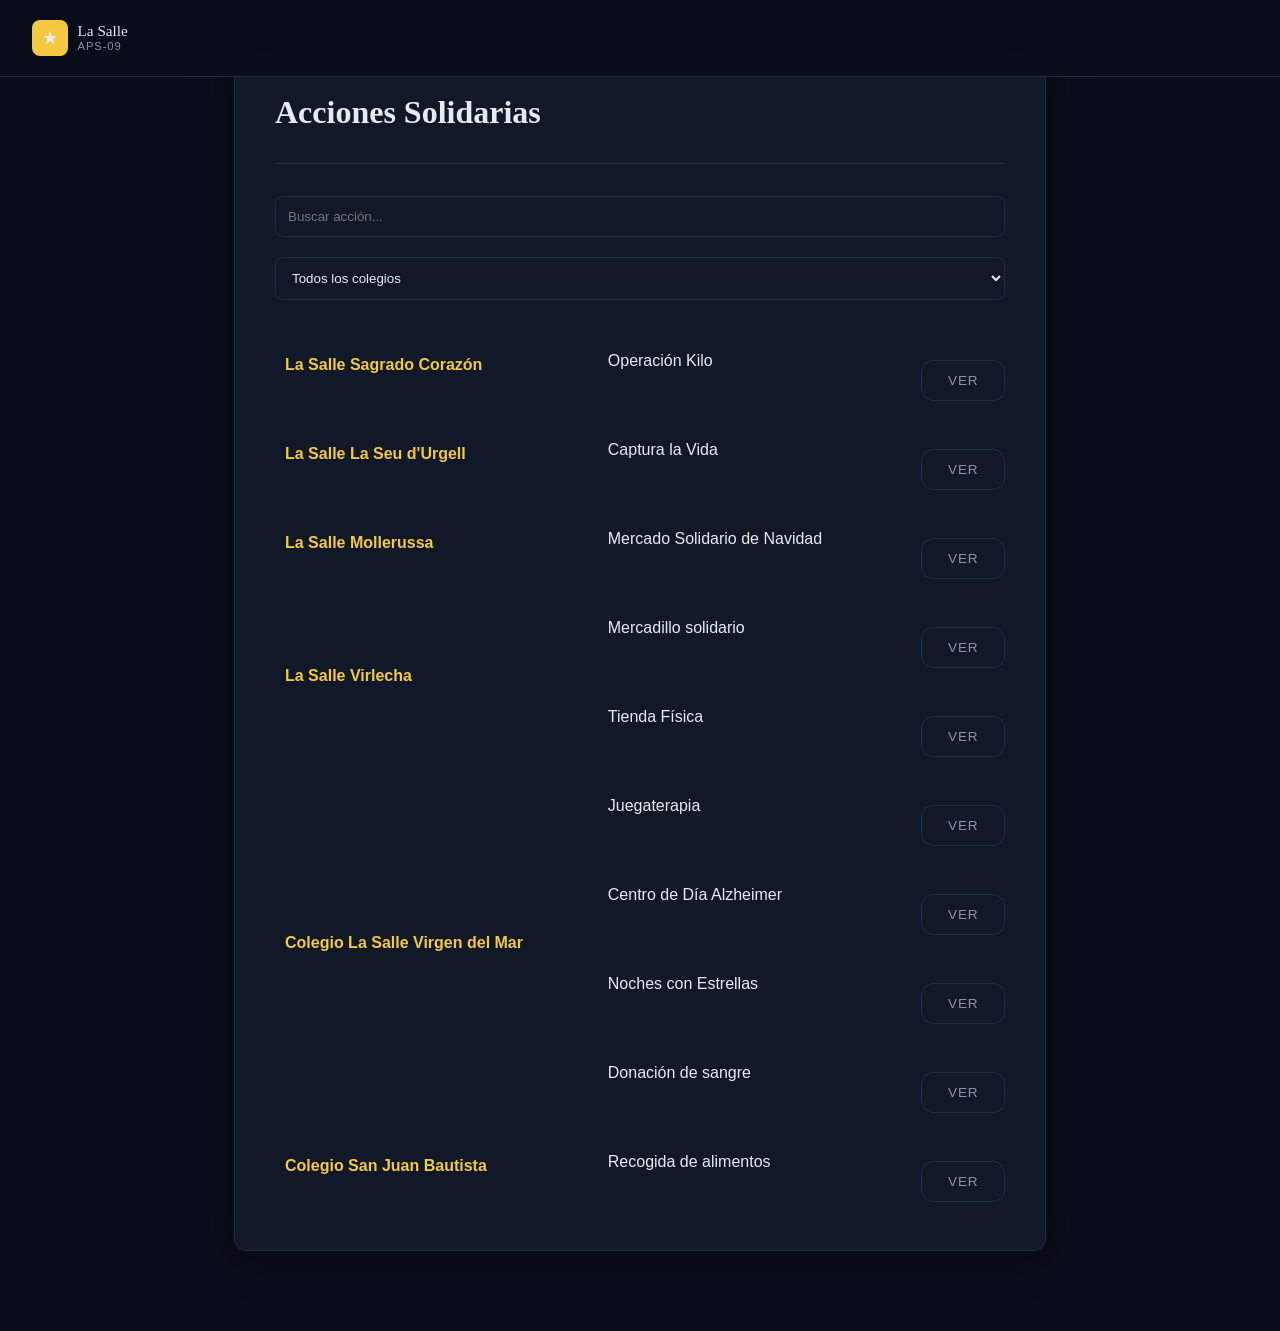
<file: Index.html>
<!DOCTYPE html>
<html lang="es">
  <head>
    <meta charset="UTF-8" />
    <meta name="viewport" content="width=device-width, initial-scale=1.0" />
    <title>Acciones Solidarias | APS-09</title>
    <link rel="stylesheet" href="main.css" />
  </head>

  <body>
    <header class="site-header">
      <div class="logo">
        <div class="logo-icon">★</div>
        <div class="logo-text">
          La Salle
          <span>APS-09</span>
        </div>
      </div>
    </header>

    <main>
      <section class="card">
        <h1
          style="
            font-family: var(--font-display);
            font-size: 2rem;
            margin-bottom: 10px;
          "
        >
          Acciones Solidarias
        </h1>

        <div class="divider"></div>

        <input
          type="text"
          id="inputBusqueda"
          placeholder="Buscar acción..."
          onkeyup="filtrarTabla()"
          style="
            width: 100%;
            padding: 12px;
            margin-bottom: 20px;
            border-radius: 8px;
            border: 1px solid var(--color-border);
            background: var(--color-surface);
            color: var(--color-text);
          "
        />

        <select
          id="filtroColegio"
          onchange="filtrarTabla()"
          style="
            width: 100%;
            padding: 12px;
            margin-bottom: 20px;
            border-radius: 8px;
            border: 1px solid var(--color-border);
            background: var(--color-surface);
            color: var(--color-text);
          "
        >
          <option value="">Todos los colegios</option>
        </select>

        <table
          id="tablaProyectos"
          style="width: 100%; border-collapse: collapse"
        >
          <tbody id="cuerpoTabla"></tbody>
        </table>
      </section>
    </main>

    <script>
      const listaProyectos = [
        {
          id: "op_kilo_1",
          colegio: "La Salle Sagrado Corazón",
          titulo: "Operación Kilo",
        },
        {
          id: "captura_vida",
          colegio: "La Salle La Seu d'Urgell",
          titulo: "Captura la Vida",
        },
        {
          id: "mercado_navidad",
          colegio: "La Salle Mollerussa",
          titulo: "Mercado Solidario de Navidad",
        },
        {
          id: "mercadillo_virlecha",
          colegio: "La Salle Virlecha",
          titulo: "Mercadillo solidario",
        },
        {
          id: "tienda_fisica",
          colegio: "La Salle Virlecha",
          titulo: "Tienda Física",
        },
        {
          id: "juegaterapia",
          colegio: "Colegio La Salle Virgen del Mar",
          titulo: "Juegaterapia",
        },
        {
          id: "alzheimer",
          colegio: "Colegio La Salle Virgen del Mar",
          titulo: "Centro de Día Alzheimer",
        },
        {
          id: "estrellas",
          colegio: "Colegio La Salle Virgen del Mar",
          titulo: "Noches con Estrellas",
        },
        {
          id: "donacion_sangre",
          colegio: "Colegio La Salle Virgen del Mar",
          titulo: "Donación de sangre",
        },
        {
          id: "recogida_alimentos_sjb",
          colegio: "Colegio San Juan Bautista",
          titulo: "Recogida de alimentos",
        },
      ];

      window.onload = function () {
        const selectFiltro = document.getElementById("filtroColegio");
        const cuerpoTabla = document.getElementById("cuerpoTabla");

        const colegiosAgrupados = {};

        listaProyectos.forEach((p) => {
          if (!colegiosAgrupados[p.colegio]) colegiosAgrupados[p.colegio] = [];
          colegiosAgrupados[p.colegio].push(p);
        });

        Object.keys(colegiosAgrupados).forEach((nombreColegio) => {
          let option = document.createElement("option");
          option.value = nombreColegio;
          option.text = nombreColegio;
          selectFiltro.appendChild(option);
        });

        let htmlTabla = "";

        Object.keys(colegiosAgrupados).forEach((nombreColegio) => {
          htmlTabla += `
<tr>
<td style="padding:10px; font-weight:bold; color: var(--color-gold);">${nombreColegio}</td>
<td>
<ul style="list-style:none; padding:0;">
`;

          colegiosAgrupados[nombreColegio].forEach((proj) => {
            htmlTabla += `
<li style="display:flex; align-items:center; gap:10px; margin-bottom:8px;">
<span style="flex:1;">${proj.titulo}</span>
<a href="detalle.html?proyecto=${proj.id}" class="btn-back">Ver</a>
</li>
`;
          });

          htmlTabla += `
</ul>
</td>
</tr>
`;
        });

        cuerpoTabla.innerHTML = htmlTabla;
      };

      function filtrarTabla() {
        var input = document.getElementById("inputBusqueda");
        var filter = input.value.toUpperCase();
        var select = document.getElementById("filtroColegio");
        var filterCole = select.value.toUpperCase();

        var table = document.getElementById("tablaProyectos");
        var tr = table
          .getElementsByTagName("tbody")[0]
          .getElementsByTagName("tr");

        for (var i = 0; i < tr.length; i++) {
          var tdCole = tr[i].getElementsByTagName("td")[0];
          var tdProjs = tr[i].getElementsByTagName("td")[1];

          if (tdCole && tdProjs) {
            var txtValueCole = tdCole.textContent || tdCole.innerText;
            var matchColegio =
              filterCole === "" ||
              txtValueCole.toUpperCase().indexOf(filterCole) > -1;

            var liItems = tdProjs.getElementsByTagName("li");
            var hasVisibleLi = false;

            for (var j = 0; j < liItems.length; j++) {
              var spanProj = liItems[j].getElementsByTagName("span")[0];
              var txtValueProj = spanProj.textContent || spanProj.innerText;

              var matchText =
                filter === "" ||
                txtValueCole.toUpperCase().indexOf(filter) > -1 ||
                txtValueProj.toUpperCase().indexOf(filter) > -1;

              if (matchColegio && matchText) {
                liItems[j].style.display = "";
                hasVisibleLi = true;
              } else {
                liItems[j].style.display = "none";
              }
            }

            tr[i].style.display = hasVisibleLi ? "" : "none";
          }
        }
      }
    </script>
  </body>
</html>
</file>
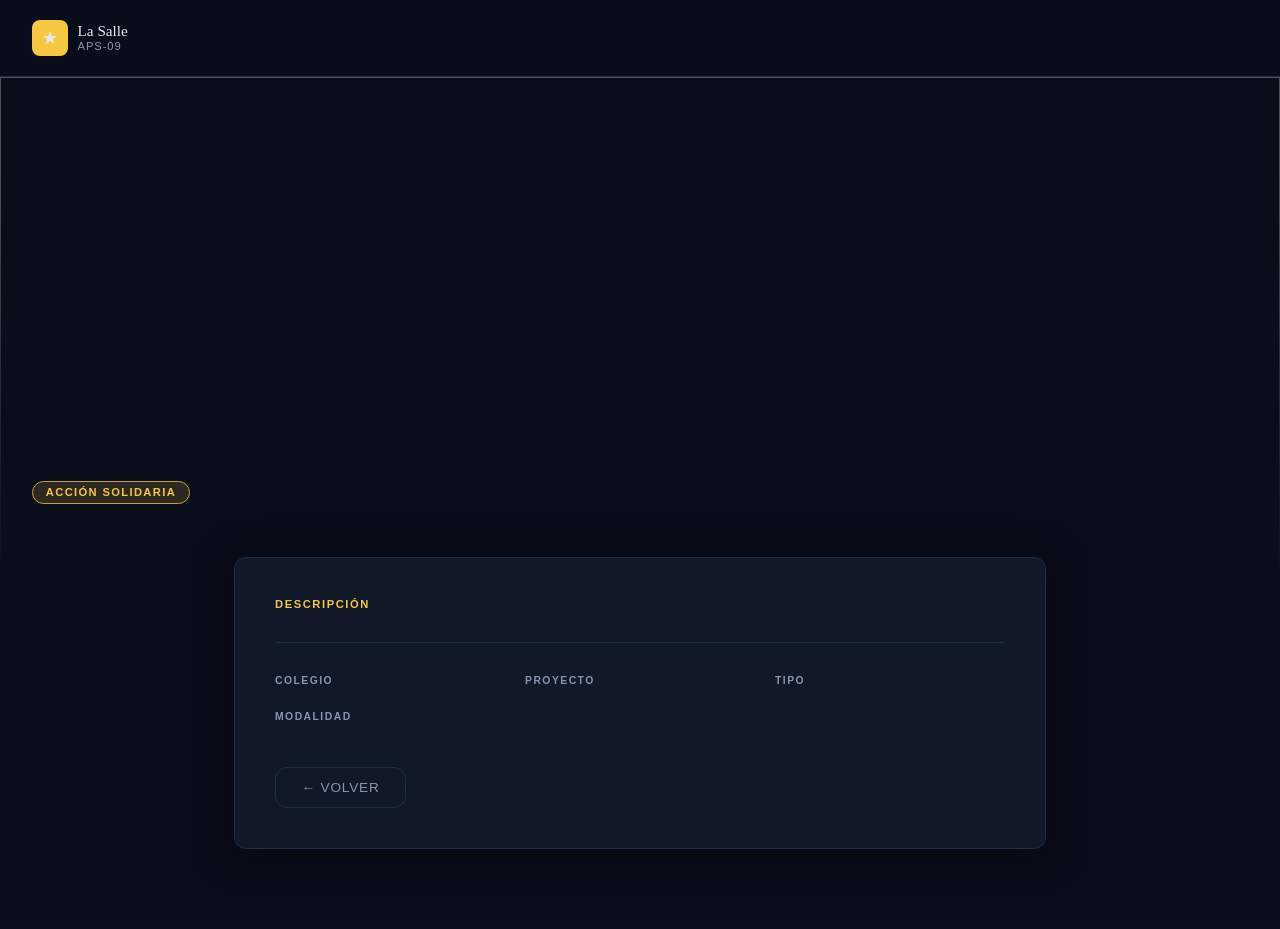
<file: detalle.html>
<!DOCTYPE html>
<html lang="es">
  <head>
    <meta charset="UTF-8" />
    <meta name="viewport" content="width=device-width, initial-scale=1.0" />
    <title>Detalle Proyecto</title>
    <link rel="stylesheet" href="main.css" />
  </head>

  <body>
    <header class="site-header">
      <div class="logo">
        <div class="logo-icon">★</div>
        <div class="logo-text">
          La Salle
          <span>APS-09</span>
        </div>
      </div>
    </header>

    <section class="hero">
      <div class="hero-img-wrapper">
        <img id="imagen" />
      </div>
      <div class="hero-overlay"></div>
      <div class="hero-content">
        <span class="badge">Acción Solidaria</span>
        <h1 class="hero-title" id="titulo"></h1>
        <p class="hero-school" id="colegio"></p>
      </div>
    </section>

    <main>
      <div class="card">
        <p class="description-label">Descripción</p>
        <p class="description-text" id="descripcion"></p>

        <div class="divider"></div>

        <dl class="meta-grid">
          <div class="meta-item">
            <dt>Colegio</dt>
            <dd id="meta-colegio"></dd>
          </div>

          <div class="meta-item">
            <dt>Proyecto</dt>
            <dd id="meta-nombre"></dd>
          </div>

          <div class="meta-item">
            <dt>Tipo</dt>
            <dd id="meta-tipo"></dd>
          </div>

          <div class="meta-item">
            <dt>Modalidad</dt>
            <dd id="meta-modalidad"></dd>
          </div>
        </dl>

        <a href="index.html" class="btn-back">← Volver</a>
      </div>
    </main>

    <script>
      const datos = {
        juegaterapia: {
          titulo: "Juegaterapia",
          colegio: "Colegio La Salle Virgen del Mar",
          descripcion:
            "Acompañamiento de pacientes pediátricos en hospital, llevándolos a actividades como cine y acompañamiento emocional.",
          tipo: "Apoyo hospitalario infantil",
          modalidad: "Hospital Torrecárdenas",
          img: "https://images.unsplash.com/photo-1576765608535-5f04d1e3f289",
        },

        alzheimer: {
          titulo: "Centro de Día Alzheimer",
          colegio: "Colegio La Salle Virgen del Mar",
          descripcion:
            "Acompañamiento a personas mayores con alzhéimer ayudando en su movilidad y actividades diarias.",
          tipo: "Apoyo a mayores",
          modalidad: "Centro de día",
          img: "https://images.unsplash.com/photo-1551190822-a9333d879b1f",
        },

        donacion_sangre: {
          titulo: "Donación de Sangre",
          colegio: "Colegio La Salle Virgen del Mar",
          descripcion:
            "Campaña solidaria para fomentar la donación de sangre en colaboración con hospitales.",
          tipo: "Salud",
          modalidad: "Presencial",
          img: "https://images.unsplash.com/photo-1615461066841-6116e61058f4",
        },

        op_kilo_1: {
          titulo: "Operación Kilo",
          colegio: "La Salle Sagrado Corazón",
          descripcion:
            "Recogida y distribución de alimentos para familias necesitadas.",
          tipo: "Recogida de alimentos",
          modalidad: "Centro educativo",
          img: "https://images.unsplash.com/photo-1593113646773-028c64a8f1b8",
        },

        captura_vida: {
          titulo: "Captura la Vida",
          colegio: "La Salle La Seu d'Urgell",
          descripcion:
            "Taller de fotografía móvil para personas mayores fomentando la inclusión digital.",
          tipo: "Inclusión digital",
          modalidad: "Presencial",
          img: "https://images.unsplash.com/photo-1516035069371-29a1b244cc32",
        },

        mercado_navidad: {
          titulo: "Mercado Solidario",
          colegio: "La Salle Mollerussa",
          descripcion:
            "Organización de un mercado solidario navideño con fines benéficos.",
          tipo: "Recaudación",
          modalidad: "Centro educativo",
          img: "https://images.unsplash.com/photo-1544636331-e26879cd4d9b",
        },

        mercadillo_virlecha: {
          titulo: "Mercadillo solidario",
          colegio: "La Salle Virlecha",
          descripcion: "Venta de productos solidarios para recaudar fondos.",
          tipo: "Recaudación",
          modalidad: "Presencial",
          img: "https://images.unsplash.com/photo-1488459716781-31db52582fe9",
        },

        tienda_fisica: {
          titulo: "Tienda Física",
          colegio: "La Salle Virlecha",
          descripcion:
            "Proyecto para fomentar la inclusión laboral de personas con discapacidad.",
          tipo: "Inserción laboral",
          modalidad: "Asociación ADIPA",
          img: "https://images.unsplash.com/photo-1534452203293-494d7ddbf7e0",
        },

        recogida_alimentos_sjb: {
          titulo: "Recogida de alimentos",
          colegio: "Colegio San Juan Bautista",
          descripcion:
            "Recogida de alimentos no perecederos para familias necesitadas.",
          tipo: "Solidaridad",
          modalidad: "Centro educativo",
          img: "https://images.unsplash.com/photo-1601598851547-4302969d0614",
        },

        estrellas: {
          titulo: "Noches con Estrellas",
          colegio: "Colegio La Salle Virgen del Mar",
          descripcion:
            "Reparto de comida y acompañamiento a personas sin hogar.",
          tipo: "Inclusión social",
          modalidad: "Urbano",
          img: "https://images.unsplash.com/photo-1488521787991-ed7bbaae773c",
        },
      };

      const params = new URLSearchParams(window.location.search);
      const id = params.get("proyecto");

      const p = datos[id];

      if (p) {
        document.getElementById("titulo").innerHTML = p.titulo;
        document.getElementById("colegio").innerText = p.colegio;
        document.getElementById("descripcion").innerText = p.descripcion;
        document.getElementById("meta-colegio").innerText = p.colegio;
        document.getElementById("meta-nombre").innerText = p.titulo;
        document.getElementById("meta-tipo").innerText = p.tipo;
        document.getElementById("meta-modalidad").innerText = p.modalidad;
        document.getElementById("imagen").src = p.img;
      }
    </script>
  </body>
</html>
</file>
<file: main.css>
:root {
  --color-bg: #0a0e1a;
  --color-surface: #111827;
  --color-border: #1e2d4a;
  --color-gold: #f5c842;
  --color-gold-dim: #c9a22e;
  --color-text: #e8eaf0;
  --color-muted: #8a94ae;
  --font-display: "Playfair Display", serif;
  --font-body: "Lato", sans-serif;
  --radius: 12px;
  --transition: 0.35s cubic-bezier(0.4, 0, 0.2, 1);
}

*,
*::before,
*::after {
  box-sizing: border-box;
  margin: 0;
  padding: 0;
}

html {
  scroll-behavior: smooth;
}

body {
  background-color: var(--color-bg);
  color: var(--color-text);
  font-family: var(--font-body);
  font-weight: 300;
  min-height: 100vh;
  overflow-x: hidden;
}

.stars-layer {
  position: fixed;
  inset: 0;
  pointer-events: none;
  z-index: 0;
  overflow: hidden;
}

.star {
  position: absolute;
  border-radius: 50%;
  background: #fff;
  animation: twinkle var(--dur) var(--delay) infinite alternate ease-in-out;
}

@keyframes twinkle {
  from {
    opacity: var(--min-op);
    transform: scale(1);
  }
  to {
    opacity: 1;
    transform: scale(1.4);
  }
}

.site-header {
  position: relative;
  z-index: 10;
  display: flex;
  align-items: center;
  justify-content: space-between;
  padding: 1.25rem 2rem;
  border-bottom: 1px solid var(--color-border);
  background: rgba(10, 14, 26, 0.85);
  backdrop-filter: blur(10px);
}

.site-header .logo {
  display: flex;
  align-items: center;
  gap: 0.6rem;
  text-decoration: none;
}

.site-header .logo-icon {
  width: 36px;
  height: 36px;
  background: var(--color-gold);
  border-radius: 8px;
  display: flex;
  align-items: center;
  justify-content: center;
  font-size: 1.1rem;
}

.site-header .logo-text {
  font-family: var(--font-display);
  font-size: 0.95rem;
  color: var(--color-text);
  line-height: 1.2;
}

.site-header .logo-text span {
  display: block;
  font-family: var(--font-body);
  font-weight: 300;
  font-size: 0.7rem;
  color: var(--color-muted);
  letter-spacing: 0.08em;
  text-transform: uppercase;
}

nav a {
  color: var(--color-muted);
  text-decoration: none;
  font-size: 0.85rem;
  letter-spacing: 0.05em;
  text-transform: uppercase;
  transition: color var(--transition);
}

nav a:hover {
  color: var(--color-gold);
}

.hero {
  position: relative;
  z-index: 1;
  min-height: 56vh;
  display: flex;
  flex-direction: column;
  justify-content: flex-end;
  overflow: hidden;
}

.hero-img-wrapper {
  position: absolute;
  inset: 0;
}

.hero-img-wrapper img {
  width: 100%;
  height: 100%;
  object-fit: cover;
  object-position: center;
  filter: brightness(0.42) saturate(0.7);
}

.hero-overlay {
  position: absolute;
  inset: 0;
  background: linear-gradient(
    to bottom,
    transparent 20%,
    rgba(10, 14, 26, 0.55) 60%,
    var(--color-bg) 100%
  );
}

.hero-content {
  position: relative;
  padding: 2.5rem 2rem 3rem;
  max-width: 820px;
}

.badge {
  display: inline-block;
  background: rgba(245, 200, 66, 0.15);
  border: 1px solid var(--color-gold-dim);
  color: var(--color-gold);
  font-size: 0.7rem;
  font-weight: 700;
  letter-spacing: 0.12em;
  text-transform: uppercase;
  padding: 0.3rem 0.8rem;
  border-radius: 999px;
  margin-bottom: 1rem;
  animation: fadeUp 0.7s 0.1s both;
}

.hero-title {
  font-family: var(--font-display);
  font-size: clamp(2.2rem, 6vw, 4rem);
  line-height: 1.1;
  color: #fff;
  animation: fadeUp 0.7s 0.25s both;
}

.hero-title em {
  font-style: normal;
  color: var(--color-gold);
}

.hero-school {
  margin-top: 0.8rem;
  font-size: 0.85rem;
  letter-spacing: 0.1em;
  text-transform: uppercase;
  color: var(--color-muted);
  animation: fadeUp 0.7s 0.4s both;
}

@keyframes fadeUp {
  from {
    opacity: 0;
    transform: translateY(18px);
  }
  to {
    opacity: 1;
    transform: translateY(0);
  }
}

main {
  position: relative;
  z-index: 1;
  max-width: 860px;
  margin: 0 auto;
  padding: 0 1.5rem 5rem;
}

.card {
  background: var(--color-surface);
  border: 1px solid var(--color-border);
  border-radius: var(--radius);
  padding: 2.5rem;
  margin-top: -1.5rem;
  animation: fadeUp 0.7s 0.55s both;
  box-shadow: 0 4px 40px rgba(0, 0, 0, 0.5);
}

.description-label {
  font-size: 0.7rem;
  font-weight: 700;
  letter-spacing: 0.14em;
  text-transform: uppercase;
  color: var(--color-gold);
  margin-bottom: 0.6rem;
}

.description-text {
  font-size: 1.05rem;
  line-height: 1.75;
  color: var(--color-text);
  max-width: 680px;
}

.divider {
  height: 1px;
  background: var(--color-border);
  margin: 2rem 0;
}

.meta-grid {
  display: grid;
  grid-template-columns: repeat(auto-fill, minmax(220px, 1fr));
  gap: 1.25rem;
}

.meta-item {
  display: flex;
  flex-direction: column;
  gap: 0.3rem;
}

.meta-item dt {
  font-size: 0.65rem;
  font-weight: 700;
  letter-spacing: 0.14em;
  text-transform: uppercase;
  color: var(--color-muted);
}

.meta-item dd {
  font-size: 0.95rem;
  color: var(--color-text);
  font-weight: 400;
}

.btn-back {
  display: inline-flex;
  align-items: center;
  gap: 0.5rem;
  margin-top: 2.5rem;
  padding: 0.75rem 1.6rem;
  background: transparent;
  border: 1px solid var(--color-border);
  border-radius: var(--radius);
  color: var(--color-muted);
  text-decoration: none;
  font-family: var(--font-body);
  font-size: 0.85rem;
  letter-spacing: 0.06em;
  text-transform: uppercase;
  cursor: pointer;
  transition: border-color var(--transition), color var(--transition),
    background var(--transition);
}

.btn-back:hover {
  border-color: var(--color-gold-dim);
  color: var(--color-gold);
  background: rgba(245, 200, 66, 0.05);
}

.btn-back svg {
  width: 16px;
  height: 16px;
}

@media (max-width: 600px) {
  .site-header {
    padding: 1rem;
  }
  .hero-content {
    padding: 1.5rem 1rem 2rem;
  }
  .card {
    padding: 1.5rem 1.25rem;
  }
  .meta-grid {
    grid-template-columns: 1fr;
  }
}
</file>
